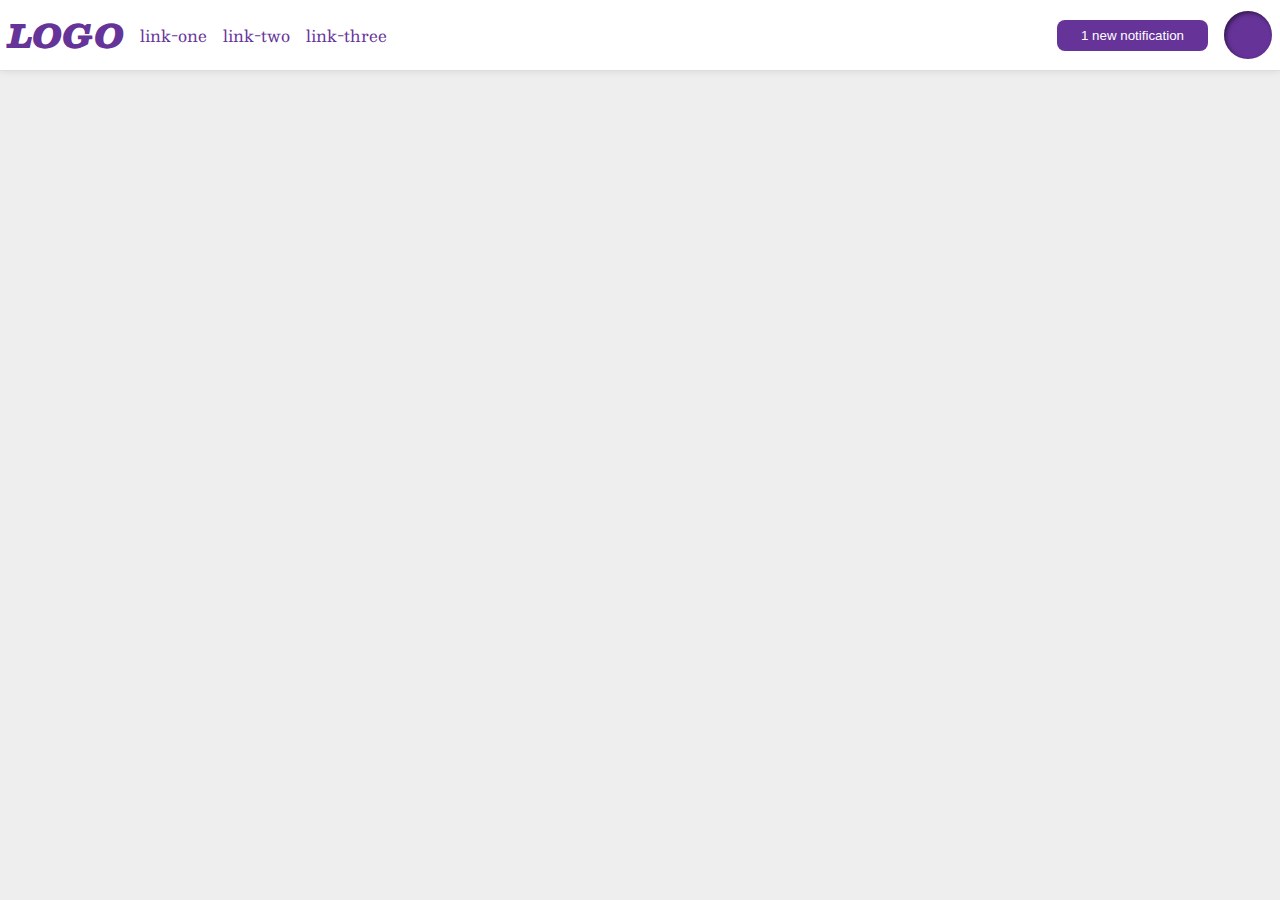
<file: flex/03-flex-header-2/index.html>
<!DOCTYPE html>
<html lang="en">
  <head>
    <meta charset="UTF-8">
    <meta http-equiv="X-UA-Compatible" content="IE=edge">
    <meta name="viewport" content="width=device-width, initial-scale=1.0">
    <title>Flex Header 2</title>
    <link rel="stylesheet" href="style.css">
  </head>
  <body>
    <div class="header">
      <div class="left">
        <div class="logo">
          LOGO
        </div>
        <ul class="links">
          <li><a href="google.com">link-one</a></li>
          <li><a href="google.com">link-two</a></li>
          <li><a href="google.com">link-three</a></li>
        </ul>
      </div>
      <div class="right">
        <button class="notifications">
          1 new notification
        </button>
        <div class="profile-image"></div>
      </div>
    </div>
  </body>
</html>
</file>
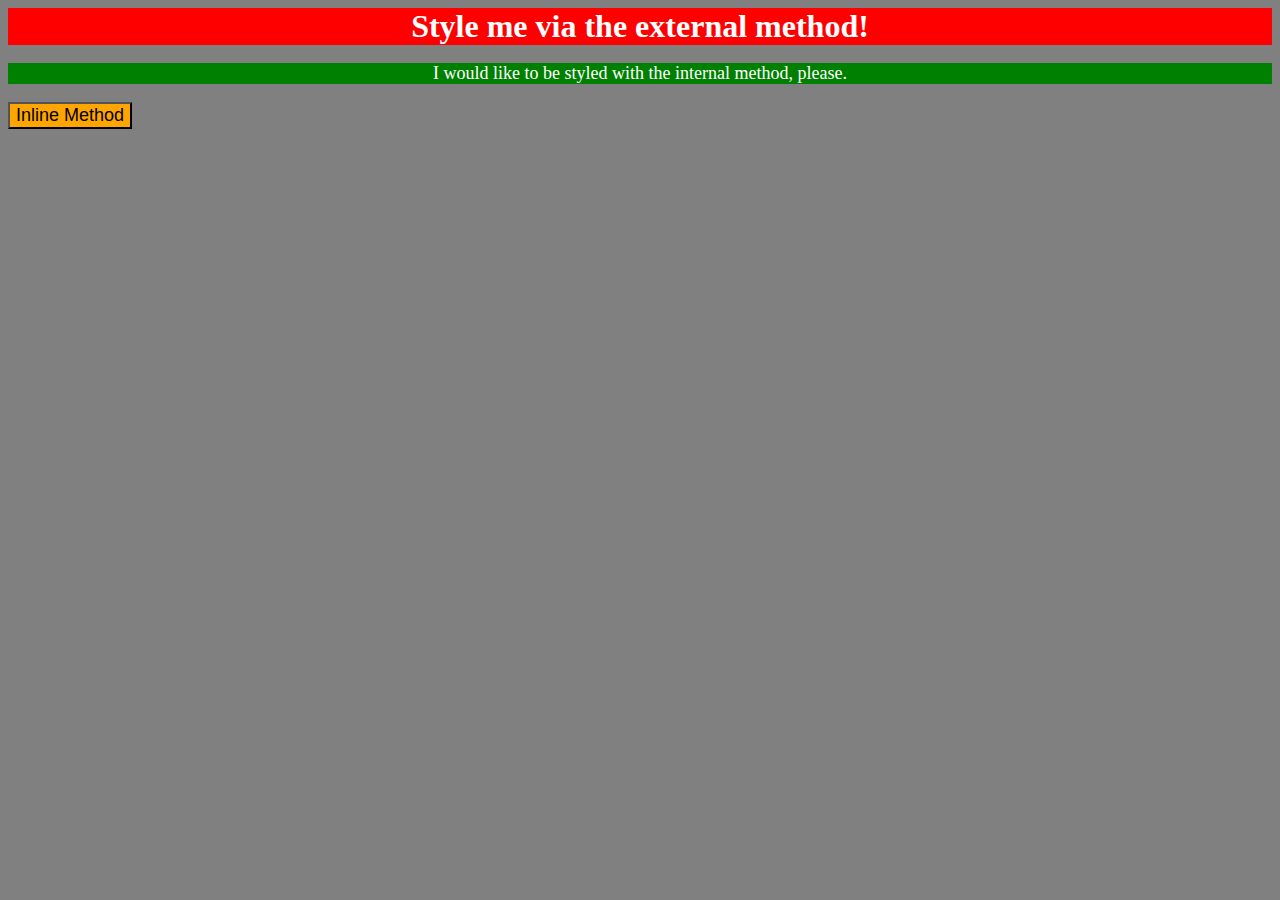
<file: foundations/01-css-methods/index.html>
<!DOCTYPE html>
<html lang="en">
  <head>
    
    <meta charset="UTF-8">
    <meta http-equiv="X-UA-Compatible" content="IE=edge">
    <meta name="viewport" content="width=device-width, initial-scale=1.0">
    <title>Methods for Adding CSS</title>
    <link rel="stylesheet" href="styles.css">

    <style>
    p {
      background-color: green;
      color: white;
      font-size: 18px;
      text-align: center;
    }

  </style>

  </head>
  <body>
    
    <div>Style me via the external method!</div>
    <p>I would like to be styled with the internal method, please.</p>
    <button style="background-color: orange; font-size: 18px;">Inline Method</button>

  
  </body>

</html>
</file>
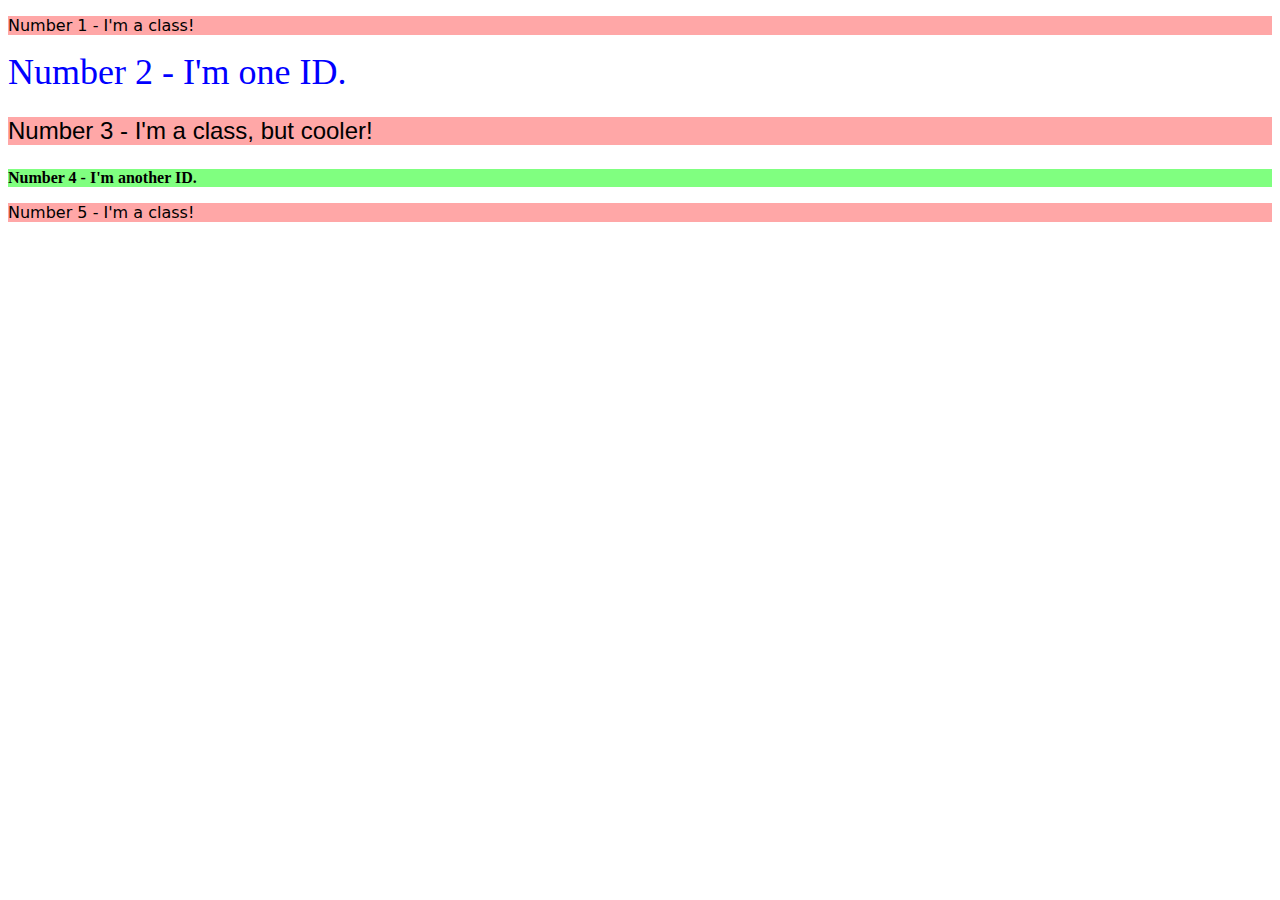
<file: foundations/02-class-id-selectors/index.html>
<!DOCTYPE html>
<html lang="en">
  <head>
    <meta charset="UTF-8">
    <meta http-equiv="X-UA-Compatible" content="IE=edge">
    <meta name="viewport" content="width=device-width, initial-scale=1.0">
    <title>Class and ID Selectors</title>
    <link rel="stylesheet" href="style.css">
  </head>
  <body>
    <p class="odd">Number 1 - I'm a class!</p>
    <div id="two">Number 2 - I'm one ID.</div>
    <p class="odd oddly-cool">Number 3 - I'm a class, but cooler!</p>
    <div id="four">Number 4 - I'm another ID.</div>
    <p class="odd">Number 5 - I'm a class!</p>
  </body>
</html>
</file>
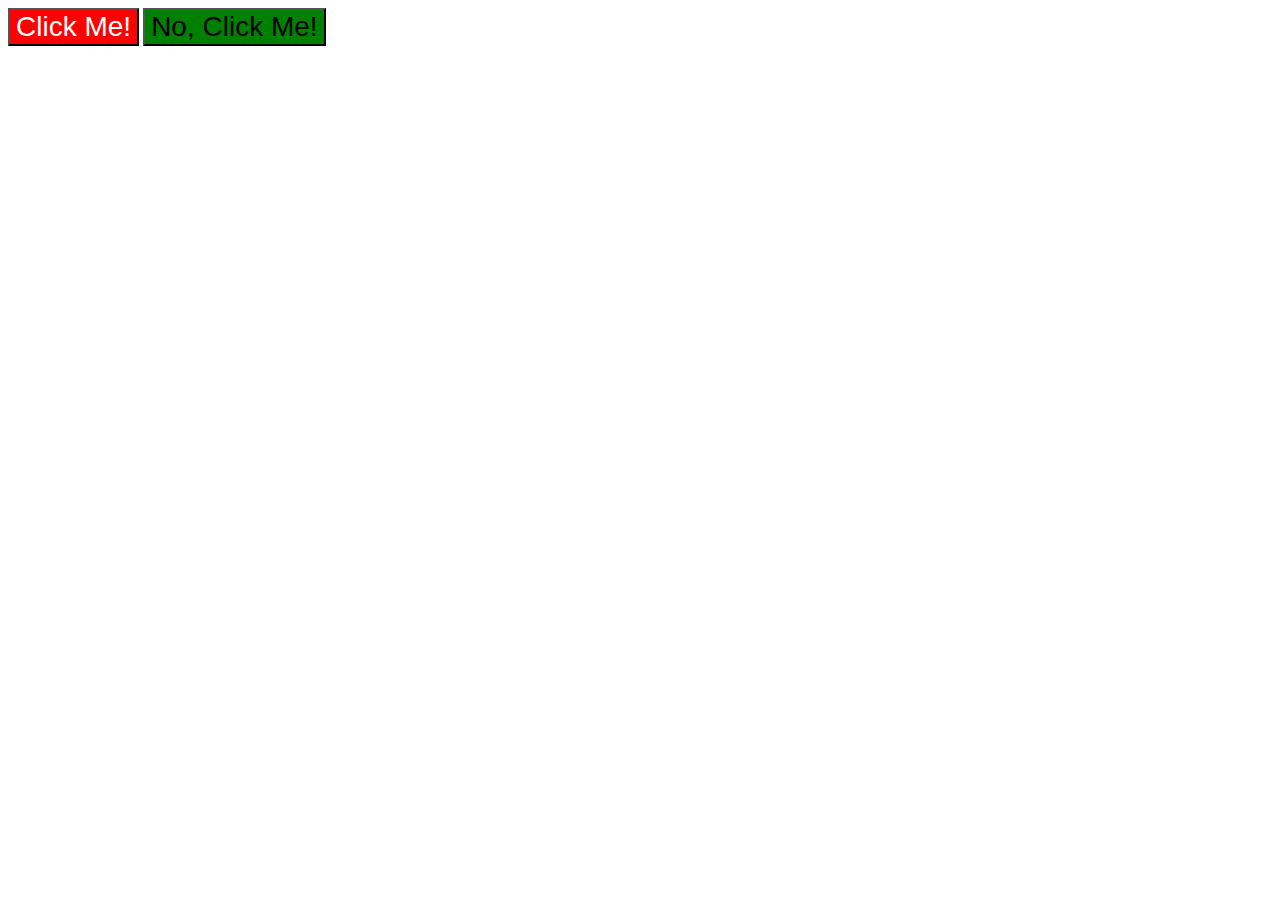
<file: foundations/03-grouping-selectors/index.html>
<!DOCTYPE html>
<html lang="en">
  <head>
    <meta charset="UTF-8">
    <meta http-equiv="X-UA-Compatible" content="IE=edge">
    <meta name="viewport" content="width=device-width, initial-scale=1.0">
    <title>Grouping Selectors</title>
    <link rel="stylesheet" href="style.css">
  </head>
  <body>
    <button class="btn1">Click Me!</button>
    <button class="btn2">No, Click Me!</button>
  </body>
</html>
</file>
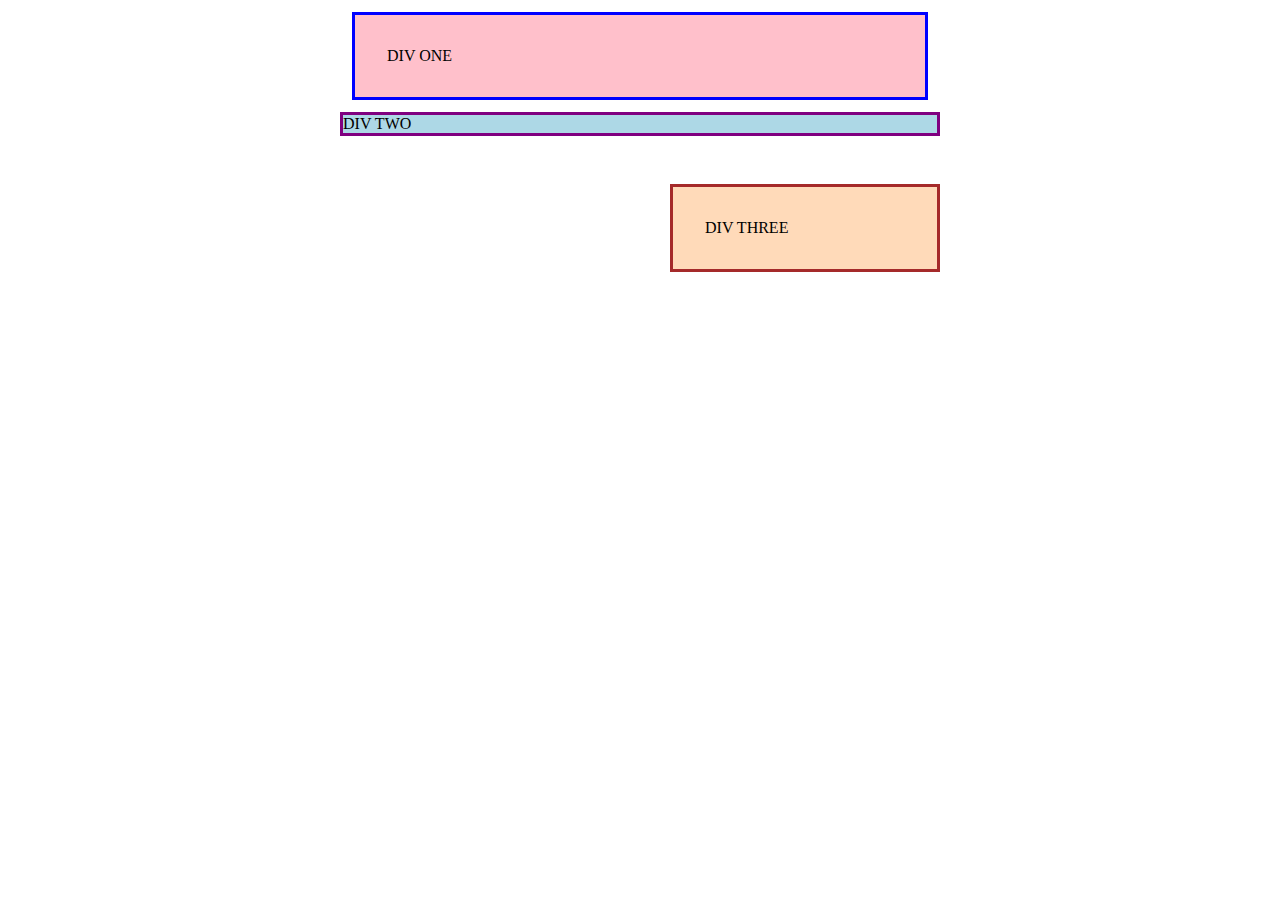
<file: margin-and-padding/01-margin-and-padding-1/index.html>
<!DOCTYPE html>
<html lang="en">
<head>
  <meta charset="UTF-8">
  <meta http-equiv="X-UA-Compatible" content="IE=edge">
  <meta name="viewport" content="width=>, initial-scale=1.0">
  <title>Document</title>
  <link rel="stylesheet" href="style.css">
</head>
<body>

  <div class="one">
    DIV ONE
  </div>
  <div class="two">
    DIV TWO
  </div>
  <div class="three">
    DIV THREE
  </div>
  
</body>
</html>
</file>
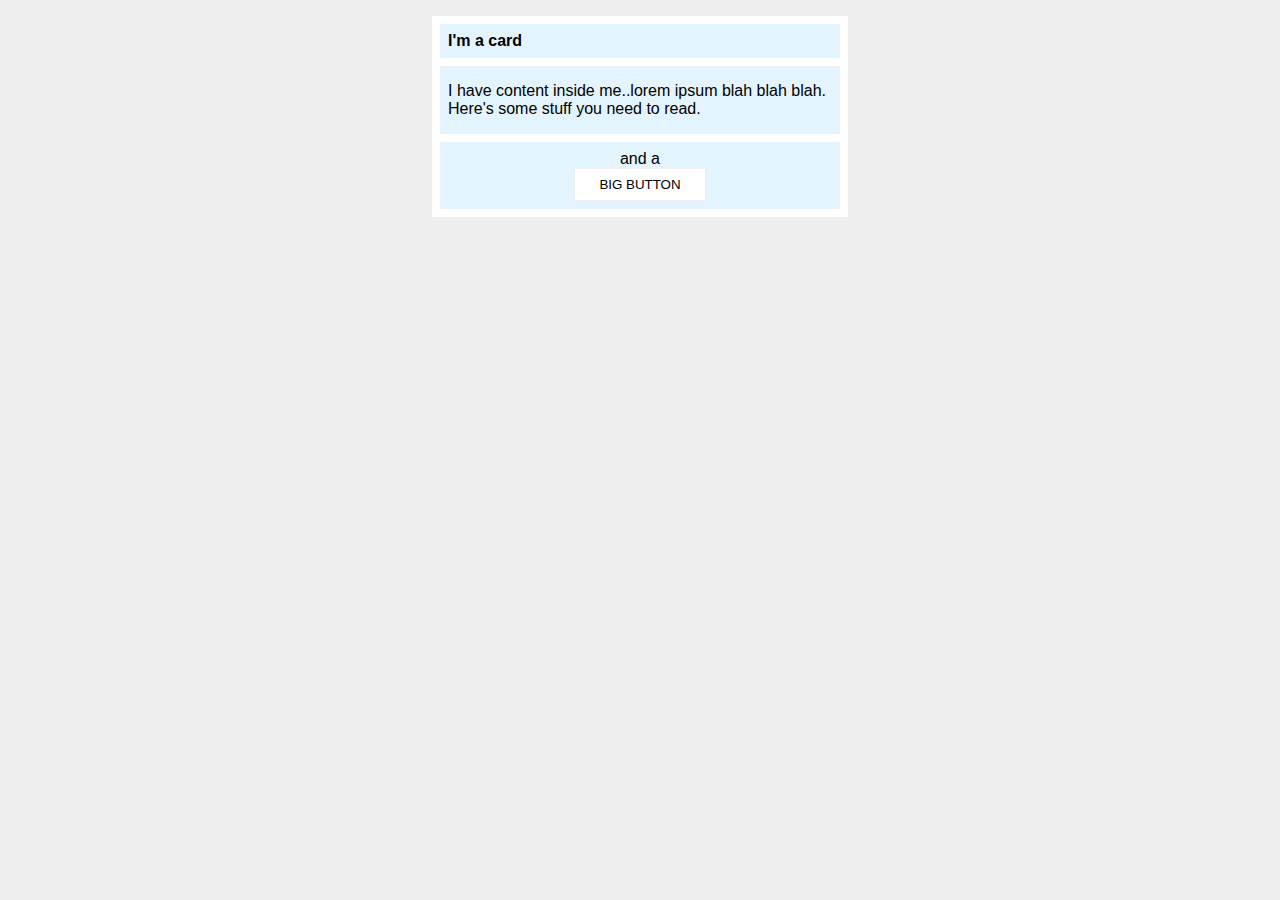
<file: margin-and-padding/02-margin-and-padding-2/index.html>
<!DOCTYPE html>
<html lang="en">
  <head>
    <meta charset="UTF-8">
    <meta http-equiv="X-UA-Compatible" content="IE=edge">
    <meta name="viewport" content="width=device-width, initial-scale=1.0">
    <title>Margin and Padding exercise 2</title>
    <link rel="stylesheet" href="style.css">
  </head>
  <body>
    <div class="card">
      <h1 class="title">I'm a card</h1>
      <div class="content">I have content inside me..lorem ipsum blah blah blah. Here's some stuff you need to read.</div>
      <div class="button-container">and a <button>BIG BUTTON</button></div>
    </div>
  </body>
</html>
</file>
<file: flex/03-flex-header-2/style.css>
/* this is some magical font-importing.  
you'll learn about it later. */
@import url('https://fonts.googleapis.com/css2?family=Besley:ital,wght@0,400;1,900&display=swap');

body {
  margin: 0;
  background: #eee;
  font-family: Besley, serif;
}

.header {
  background: white;
  border-bottom: 1px solid #ddd;
  box-shadow: 0 0 8px rgba(0,0,0,.1);
  justify-content: space-between;
  padding: 8px;
  display: flex;
}

.profile-image {
  background: rebeccapurple;
  box-shadow: inset 2px 2px 4px rgba(0,0,0,.5);
  border-radius: 50%;
  width: 48px;
  height: 48px;
}

.logo {
  color: rebeccapurple;
  font-size: 32px;
  font-weight: 900;
  font-style: italic;
}

button {
  border: none;
  border-radius: 8px;
  background: rebeccapurple;
  color: white;
  padding: 8px 24px;
}

a {
  /* this removes the line under our links */
  text-decoration: none;
  color: rebeccapurple;
}

ul {
  list-style-type: none;
  display: flex;
  align-items: center;
  gap: 16px ;
  display: flex;
  margin: 0;
  padding: 0;
}

.left, .right {
  display: flex;
  align-items: center;
  gap: 16px;
}
</file>
<file: foundations/01-css-methods/styles.css>
* {
  background-color: gray;
}

div {
    background-color: red;
    color: white;
    font-size: 32px;
    text-align: center;
    font-weight: bold;
  }
</file>
<file: foundations/02-class-id-selectors/style.css>
.odd {
    background-color: rgb(255, 167, 167);
    font-family: Verdana, "DejaVu Sans", sans-serif;
}

.oddly-cool {
    font-size: 24px;
    font-family: 'Lucida Sans', 'Lucida Sans Regular', 'Lucida Grande', 'Lucida Sans Unicode', Geneva, Verdana, sans-serif;

}

#two {
    color: #0000ff;
    font-size: 36px;

}

#four {

    background-color: hsl(120, 100%, 75%);
    font-weight: bold;

}
</file>
<file: foundations/03-grouping-selectors/style.css>
.btn1 {
    color: white;
    background-color: red;
}

.btn2 {
    color: black;
    background-color: green;
}

.btn1,
.btn2 {
    font-size: 28px;
    font: Helvetica, "Times New Roman", sans-serif ;
}
</file>
<file: margin-and-padding/01-margin-and-padding-1/style.css>
body {
  max-width: 600px;
  margin: 0 auto;
}

.one {
  background: pink;
  border: 3px solid blue;
  /* CHANGE ME */
  padding: 32px;
  margin: 12px;
}

.two {
  background: lightblue;
  border: 3px solid purple;
  /* CHANGE ME */
  margin-bottom: 48px;
}

.three {
  background: peachpuff;
  border: 3px solid brown;
  width: 200px;
  /* CHANGE ME */
  padding: 32px;
  margin-left: auto;
}
</file>
<file: margin-and-padding/02-margin-and-padding-2/style.css>
body {
  background: #eee;
  font-family: sans-serif;
}

.card {
  width: 400px;
  background: #fff;
  margin: 16px auto;
  padding: 8px;
}

.title {  
  background: #e3f4ff;
  margin-top: 0;
  margin-bottom: 8px;
  font-size: 16px;
  padding: 8px;
}

.content {
  background: #e3f4ff;
  margin-bottom: 8px;
  padding: 16px 8px;
}

.button-container {
  background: #e3f4ff;
  text-align: center;
  padding: 8px;
}

button {
  background: white;
  border: 1px solid #eee;
  display: block;
  margin: 0 auto;
  padding: 8px 24px;
}
</file>
